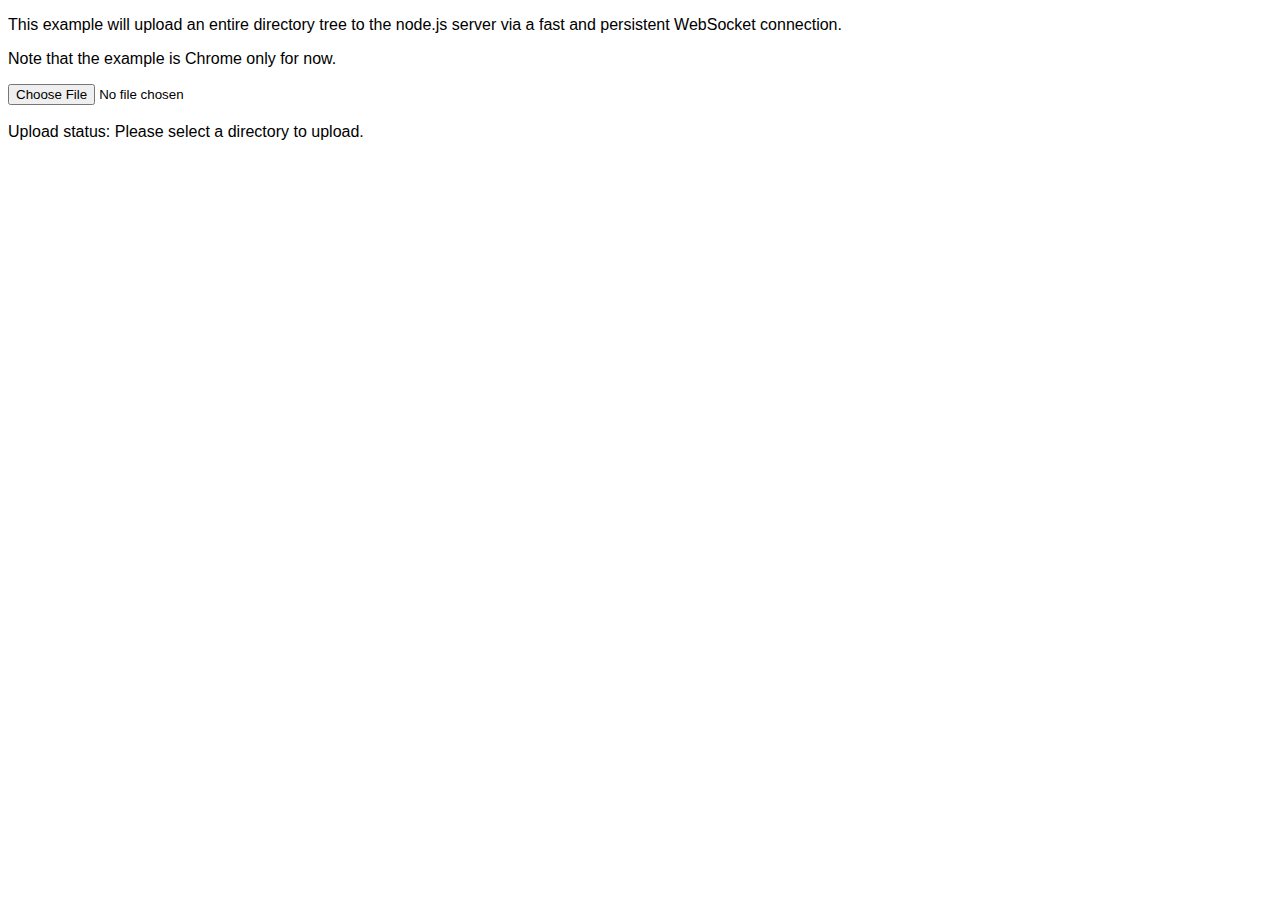
<file: node-server/node_modules/socket.io-client/node_modules/ws/examples/fileapi/public/index.html>
<!DOCTYPE html>
<html>
  <head>
    <style>
      body {
        font-family: Tahoma, Geneva, sans-serif;
      }
      div {
        display: inline;
      }
    </style>
    <script src='uploader.js'></script>
    <script src='app.js'></script>
  </head>
  <body>
    <p>This example will upload an entire directory tree to the node.js server via a fast and persistent WebSocket connection.</p>
    <p>Note that the example is Chrome only for now.</p>
    <input type="file" webkitdirectory /><br/><br/>
    Upload status:
    <div id='progress'>Please select a directory to upload.</div>
  </body>
</html>
</file>
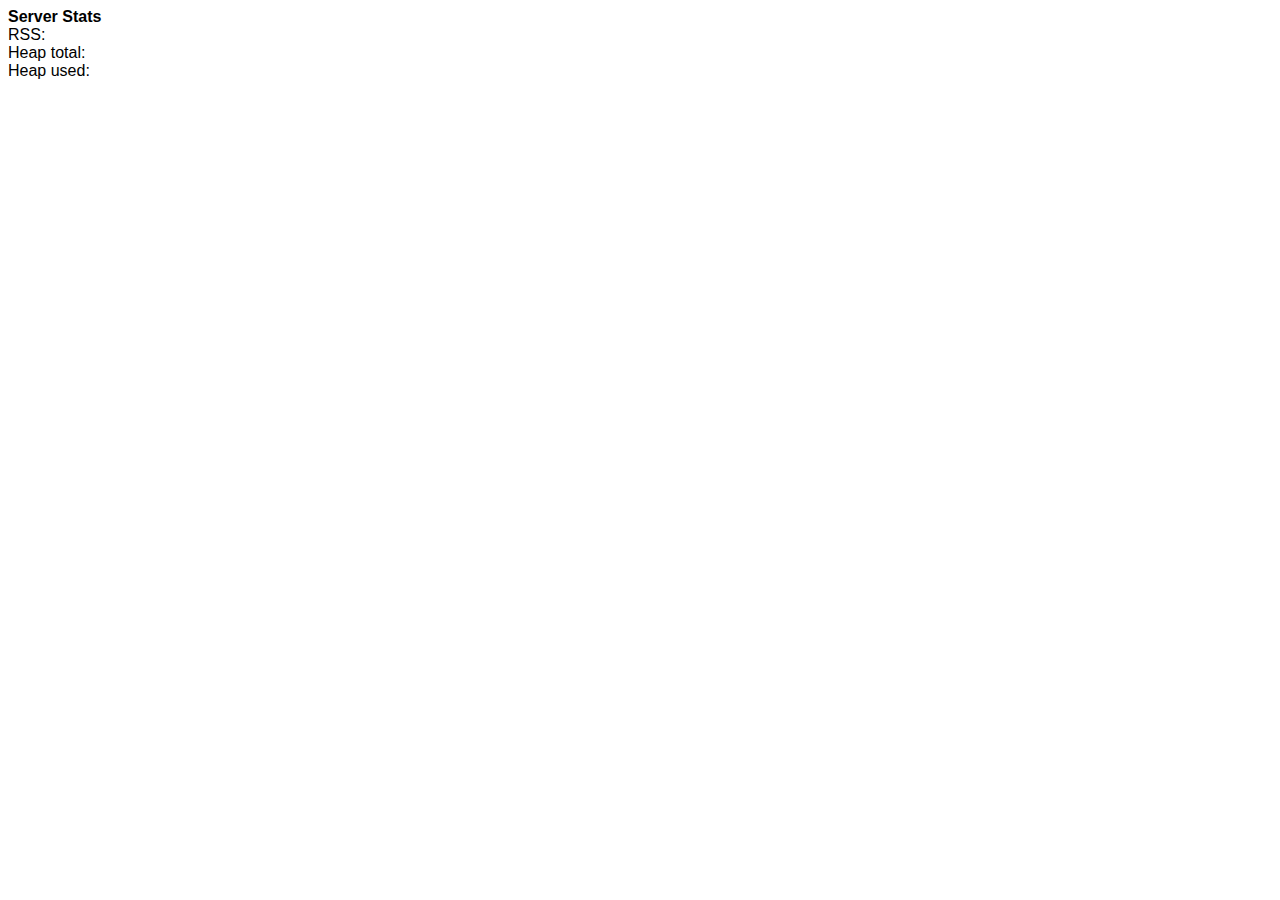
<file: node-server/node_modules/socket.io-client/node_modules/ws/examples/serverstats-express_3/public/index.html>
<!DOCTYPE html>
<html>
  <head>
    <style>
      body {
        font-family: Tahoma, Geneva, sans-serif;
      }

      div {
        display: inline;
      }
    </style>
    <script>
      function updateStats(memuse) {
        document.getElementById('rss').innerHTML = memuse.rss;
        document.getElementById('heapTotal').innerHTML = memuse.heapTotal;
        document.getElementById('heapUsed').innerHTML = memuse.heapUsed;
      }

      var host = window.document.location.host.replace(/:.*/, '');
      var ws = new WebSocket('ws://' + host + ':8080');
      ws.onmessage = function (event) {
        updateStats(JSON.parse(event.data));
      };
    </script>
  </head>
  <body>
    <strong>Server Stats</strong><br>
    RSS: <div id='rss'></div><br>
    Heap total: <div id='heapTotal'></div><br>
    Heap used: <div id='heapUsed'></div><br>
  </body>
</html>
</file>
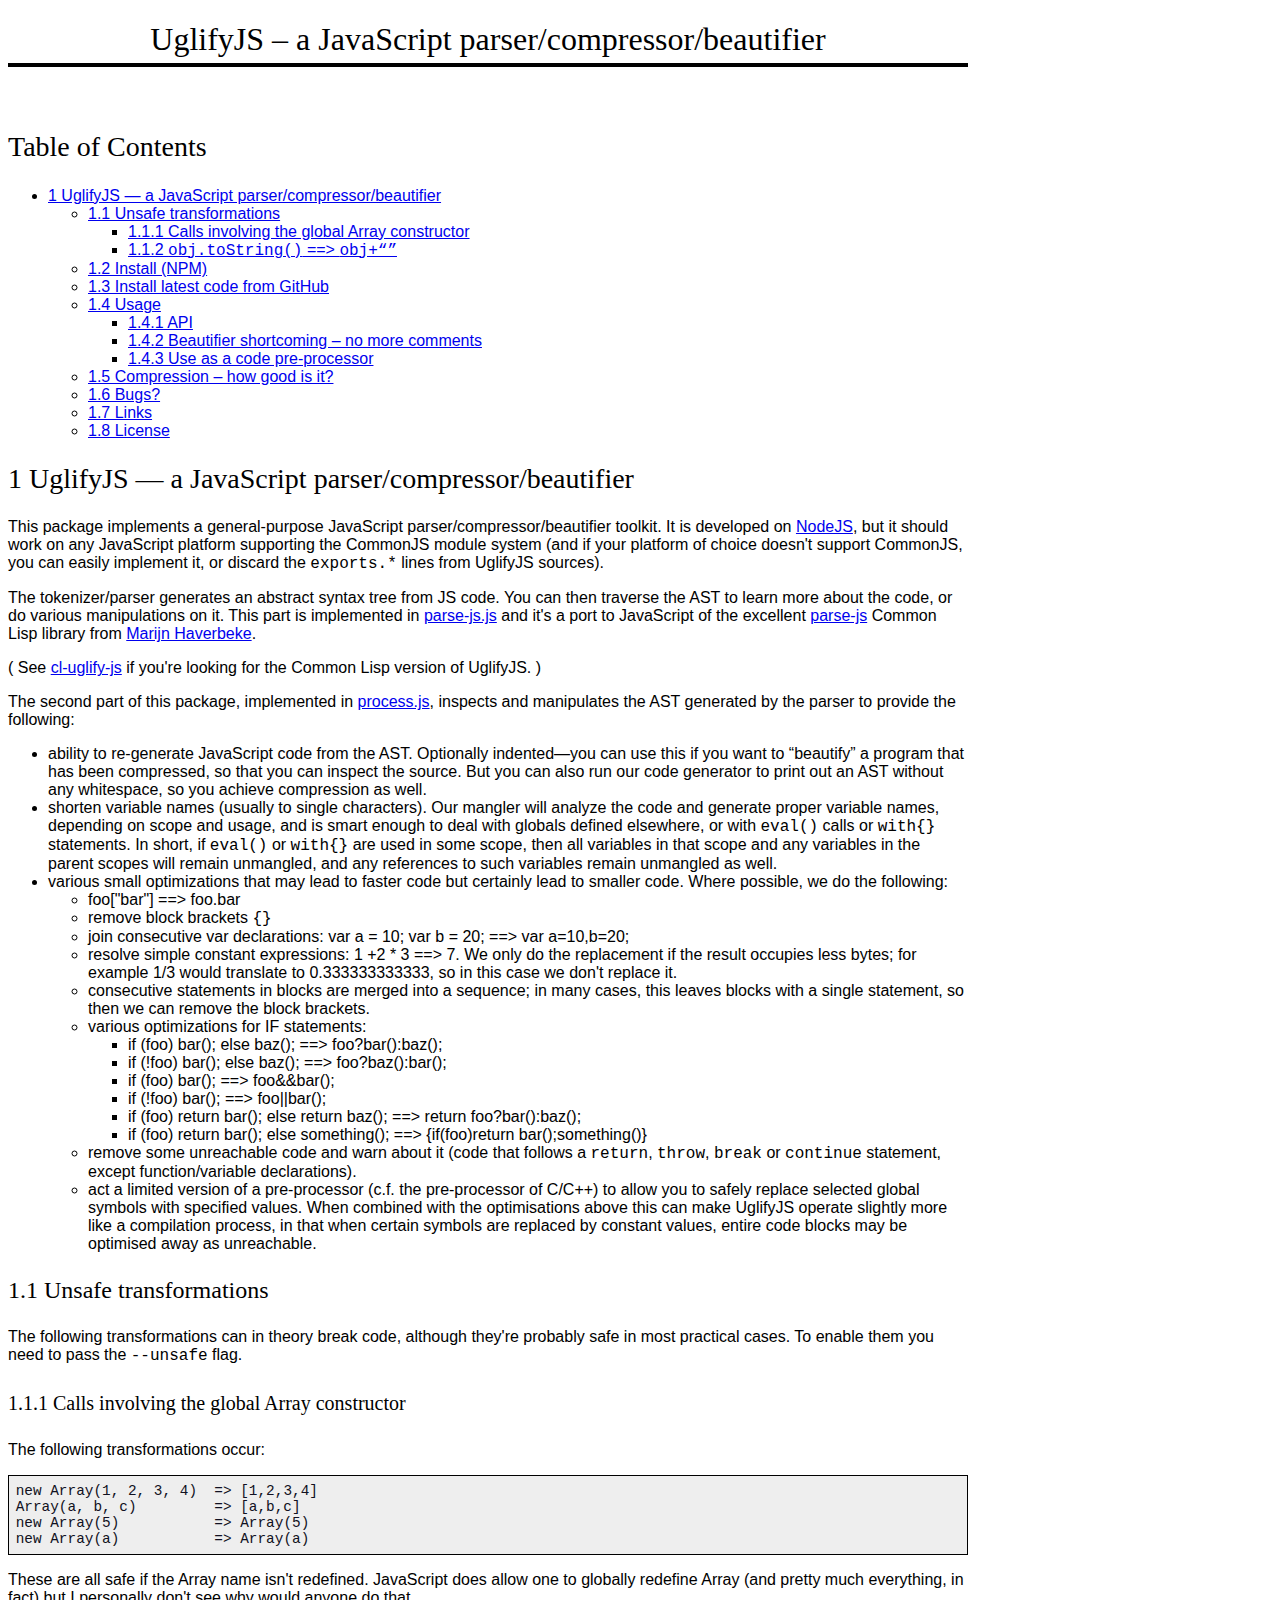
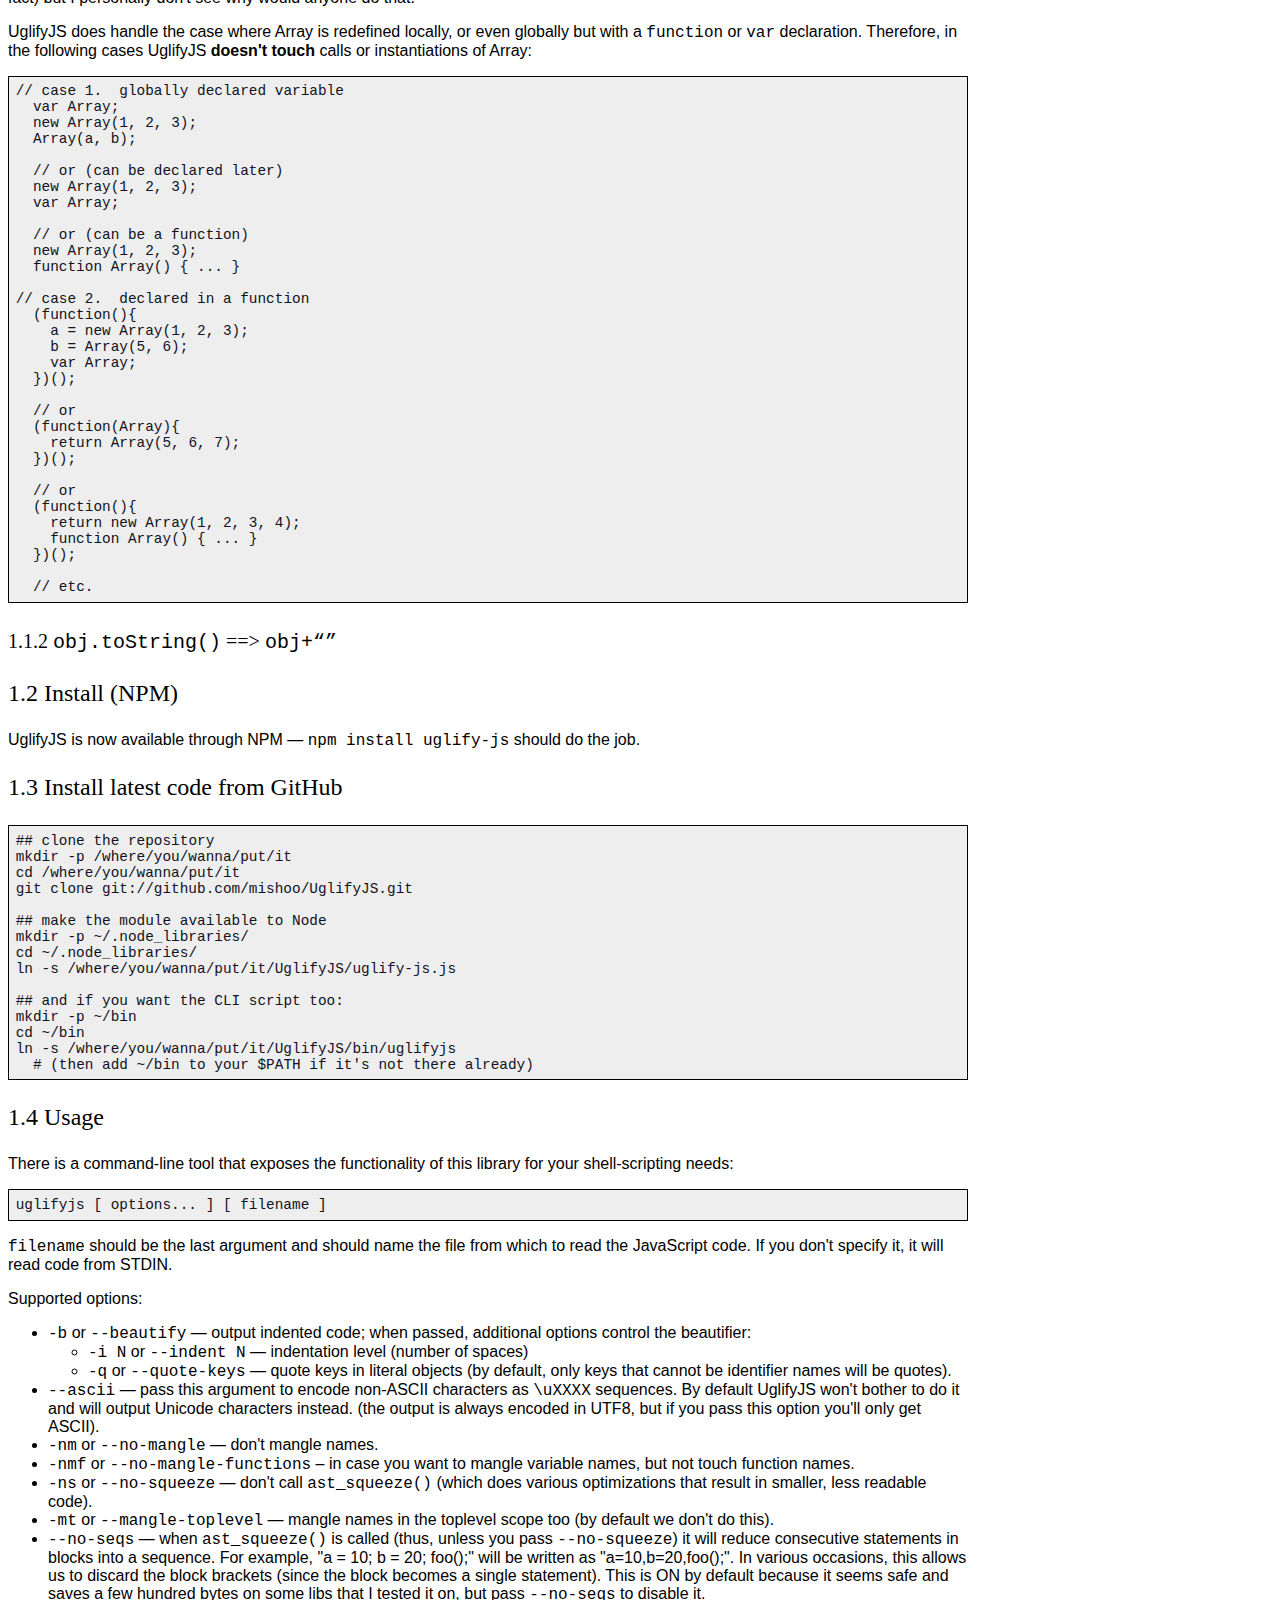
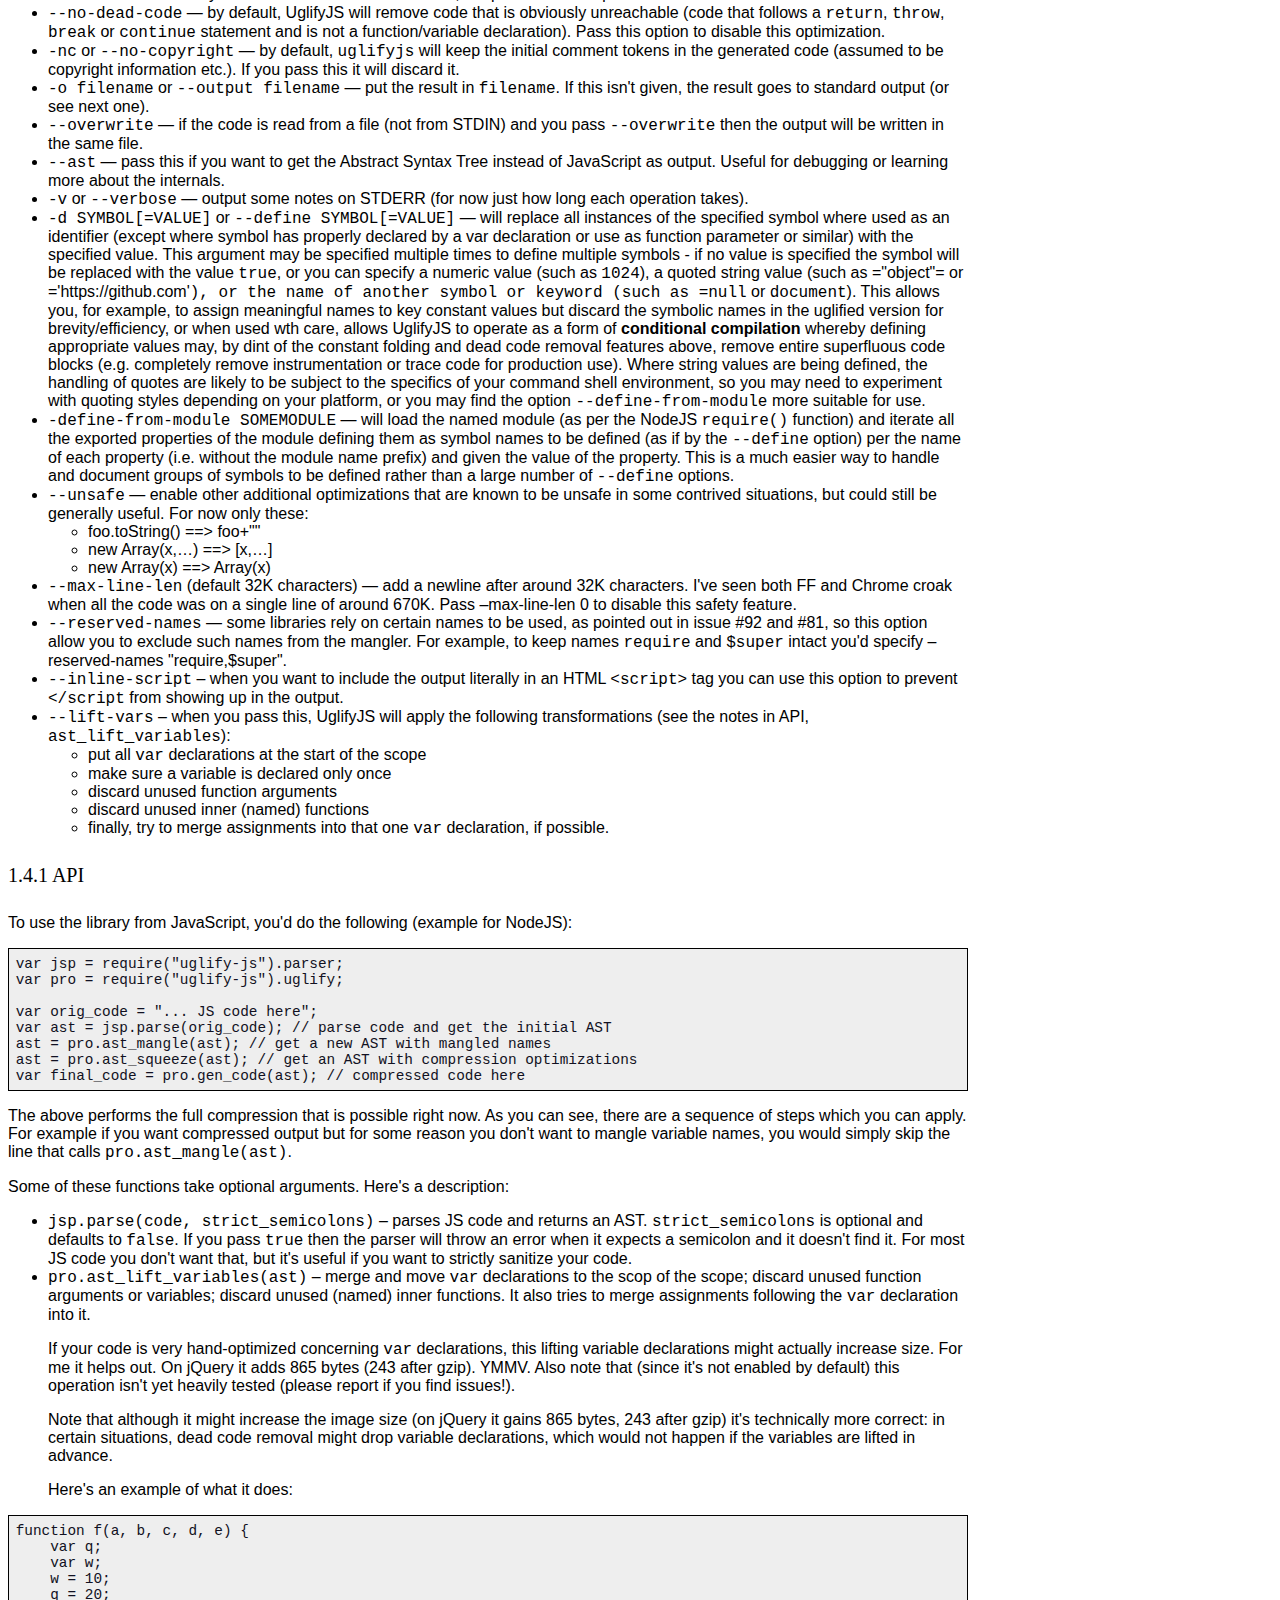
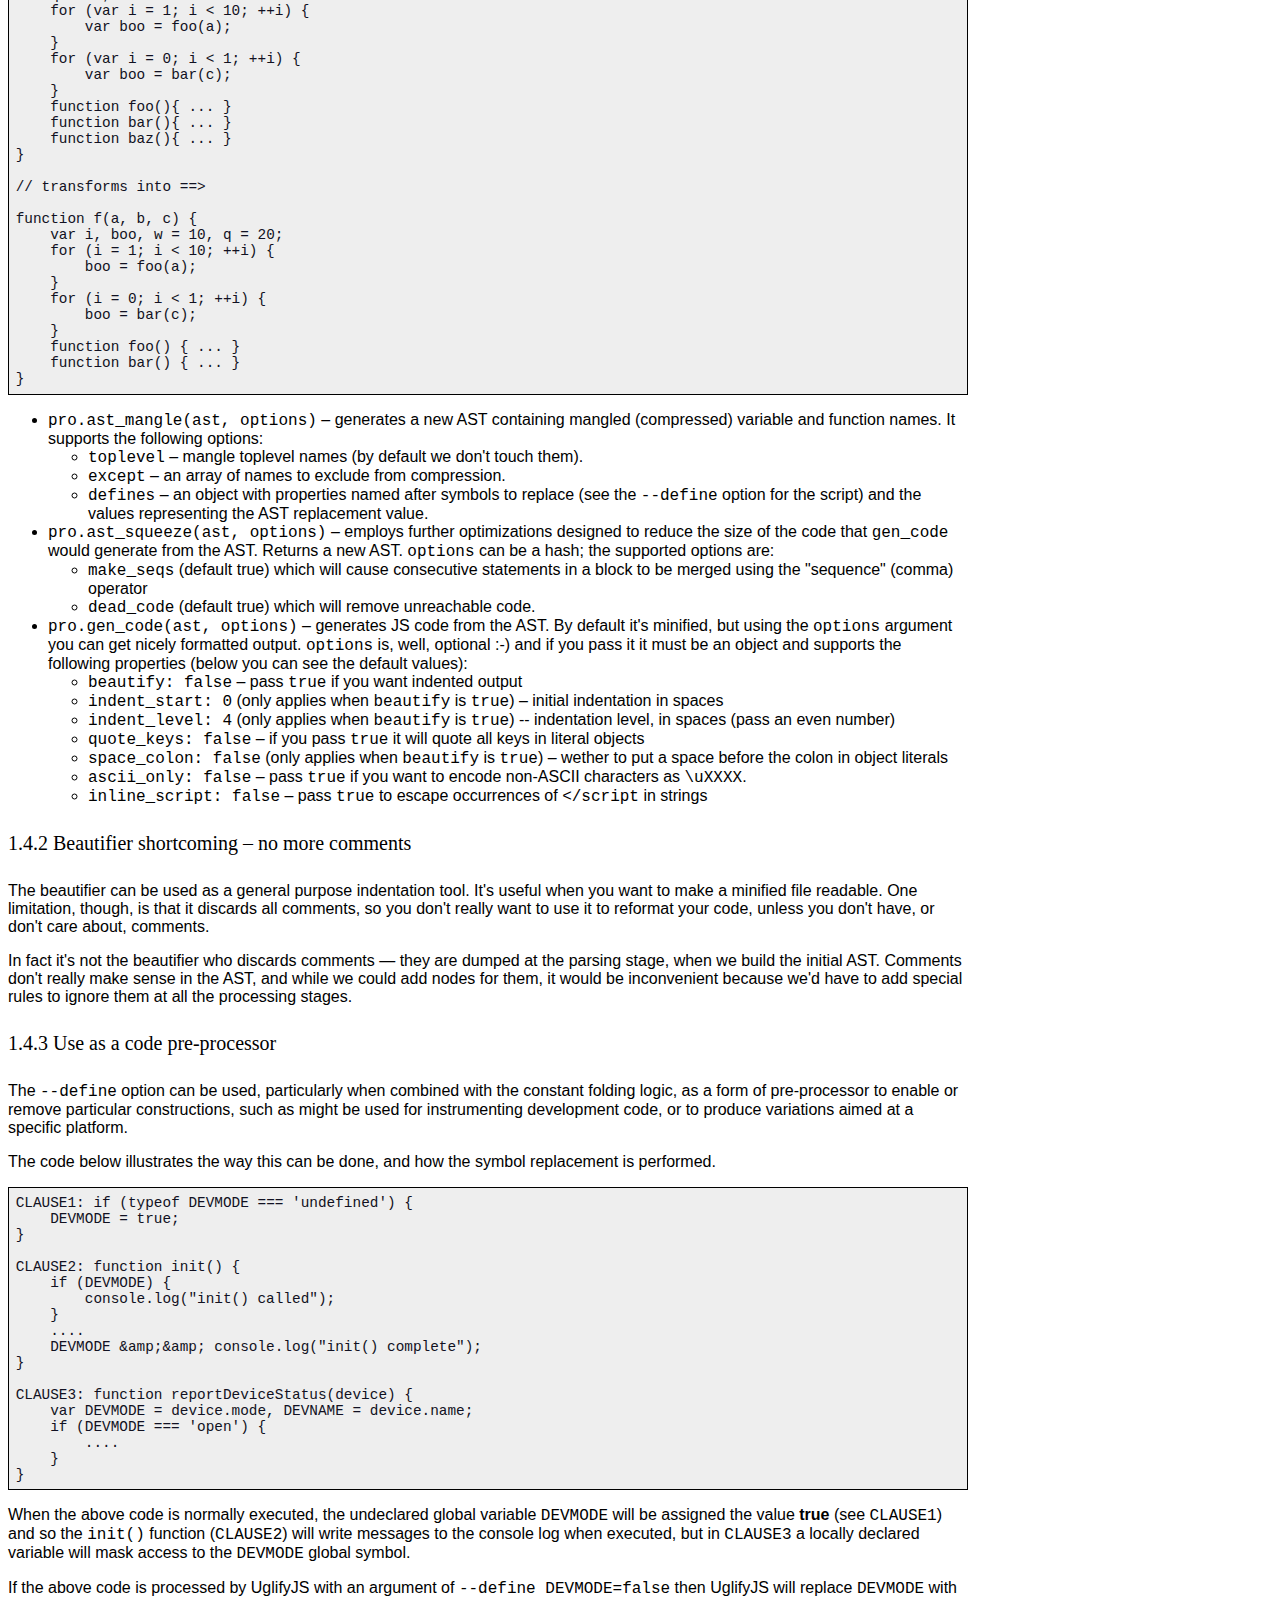
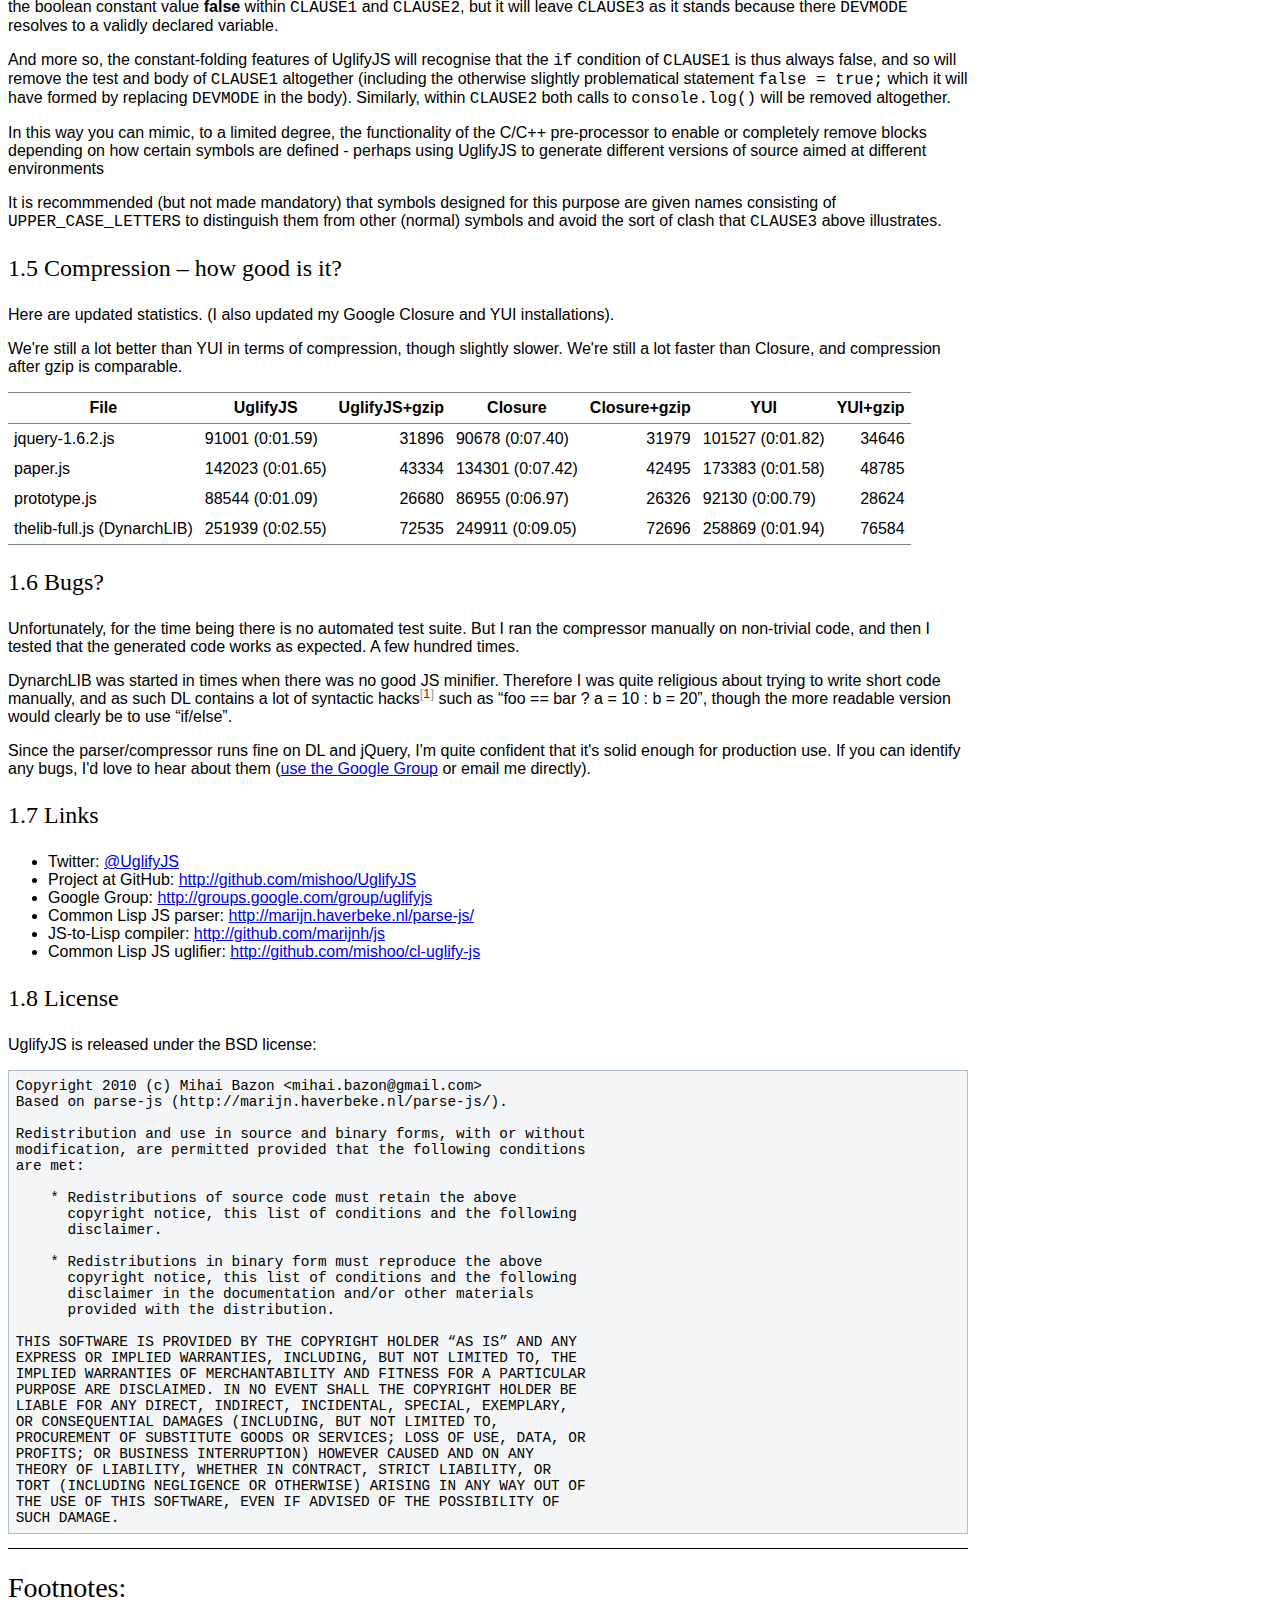
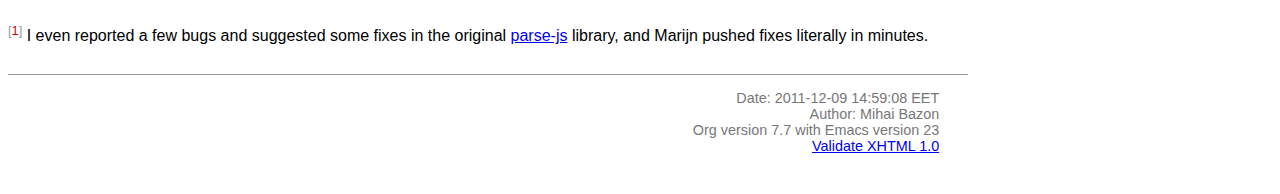
<file: node-server/node_modules/socket.io-client/node_modules/uglify-js/README.html>
<?xml version="1.0" encoding="utf-8"?>
<!DOCTYPE html PUBLIC "-//W3C//DTD XHTML 1.0 Strict//EN"
               "http://www.w3.org/TR/xhtml1/DTD/xhtml1-strict.dtd">
<html xmlns="http://www.w3.org/1999/xhtml"
lang="en" xml:lang="en">
<head>
<title>UglifyJS &ndash; a JavaScript parser/compressor/beautifier</title>
<meta http-equiv="Content-Type" content="text/html;charset=utf-8"/>
<meta name="generator" content="Org-mode"/>
<meta name="generated" content="2011-12-09 14:59:08 EET"/>
<meta name="author" content="Mihai Bazon"/>
<meta name="description" content="a JavaScript parser/compressor/beautifier in JavaScript"/>
<meta name="keywords" content="javascript, js, parser, compiler, compressor, mangle, minify, minifier"/>
<style type="text/css">
 <!--/*--><![CDATA[/*><!--*/
  html { font-family: Times, serif; font-size: 12pt; }
  .title  { text-align: center; }
  .todo   { color: red; }
  .done   { color: green; }
  .tag    { background-color: #add8e6; font-weight:normal }
  .target { }
  .timestamp { color: #bebebe; }
  .timestamp-kwd { color: #5f9ea0; }
  .right  {margin-left:auto; margin-right:0px;  text-align:right;}
  .left   {margin-left:0px;  margin-right:auto; text-align:left;}
  .center {margin-left:auto; margin-right:auto; text-align:center;}
  p.verse { margin-left: 3% }
  pre {
	border: 1pt solid #AEBDCC;
	background-color: #F3F5F7;
	padding: 5pt;
	font-family: courier, monospace;
        font-size: 90%;
        overflow:auto;
  }
  table { border-collapse: collapse; }
  td, th { vertical-align: top;  }
  th.right  { text-align:center;  }
  th.left   { text-align:center;   }
  th.center { text-align:center; }
  td.right  { text-align:right;  }
  td.left   { text-align:left;   }
  td.center { text-align:center; }
  dt { font-weight: bold; }
  div.figure { padding: 0.5em; }
  div.figure p { text-align: center; }
  div.inlinetask {
    padding:10px;
    border:2px solid gray;
    margin:10px;
    background: #ffffcc;
  }
  textarea { overflow-x: auto; }
  .linenr { font-size:smaller }
  .code-highlighted {background-color:#ffff00;}
  .org-info-js_info-navigation { border-style:none; }
  #org-info-js_console-label { font-size:10px; font-weight:bold;
                               white-space:nowrap; }
  .org-info-js_search-highlight {background-color:#ffff00; color:#000000;
                                 font-weight:bold; }
  /*]]>*/-->
</style>
<link rel="stylesheet" type="text/css" href="docstyle.css" />
<script type="text/javascript">
<!--/*--><![CDATA[/*><!--*/
 function CodeHighlightOn(elem, id)
 {
   var target = document.getElementById(id);
   if(null != target) {
     elem.cacheClassElem = elem.className;
     elem.cacheClassTarget = target.className;
     target.className = "code-highlighted";
     elem.className   = "code-highlighted";
   }
 }
 function CodeHighlightOff(elem, id)
 {
   var target = document.getElementById(id);
   if(elem.cacheClassElem)
     elem.className = elem.cacheClassElem;
   if(elem.cacheClassTarget)
     target.className = elem.cacheClassTarget;
 }
/*]]>*///-->
</script>

</head>
<body>

<div id="preamble">

</div>

<div id="content">
<h1 class="title">UglifyJS &ndash; a JavaScript parser/compressor/beautifier</h1>


<div id="table-of-contents">
<h2>Table of Contents</h2>
<div id="text-table-of-contents">
<ul>
<li><a href="#sec-1">1 UglifyJS &mdash; a JavaScript parser/compressor/beautifier </a>
<ul>
<li><a href="#sec-1-1">1.1 Unsafe transformations </a>
<ul>
<li><a href="#sec-1-1-1">1.1.1 Calls involving the global Array constructor </a></li>
<li><a href="#sec-1-1-2">1.1.2 <code>obj.toString()</code> ==&gt; <code>obj+“”</code> </a></li>
</ul>
</li>
<li><a href="#sec-1-2">1.2 Install (NPM) </a></li>
<li><a href="#sec-1-3">1.3 Install latest code from GitHub </a></li>
<li><a href="#sec-1-4">1.4 Usage </a>
<ul>
<li><a href="#sec-1-4-1">1.4.1 API </a></li>
<li><a href="#sec-1-4-2">1.4.2 Beautifier shortcoming &ndash; no more comments </a></li>
<li><a href="#sec-1-4-3">1.4.3 Use as a code pre-processor </a></li>
</ul>
</li>
<li><a href="#sec-1-5">1.5 Compression &ndash; how good is it? </a></li>
<li><a href="#sec-1-6">1.6 Bugs? </a></li>
<li><a href="#sec-1-7">1.7 Links </a></li>
<li><a href="#sec-1-8">1.8 License </a></li>
</ul>
</li>
</ul>
</div>
</div>

<div id="outline-container-1" class="outline-2">
<h2 id="sec-1"><span class="section-number-2">1</span> UglifyJS &mdash; a JavaScript parser/compressor/beautifier </h2>
<div class="outline-text-2" id="text-1">


<p>
This package implements a general-purpose JavaScript
parser/compressor/beautifier toolkit.  It is developed on <a href="http://nodejs.org/">NodeJS</a>, but it
should work on any JavaScript platform supporting the CommonJS module system
(and if your platform of choice doesn't support CommonJS, you can easily
implement it, or discard the <code>exports.*</code> lines from UglifyJS sources).
</p>
<p>
The tokenizer/parser generates an abstract syntax tree from JS code.  You
can then traverse the AST to learn more about the code, or do various
manipulations on it.  This part is implemented in <a href="../lib/parse-js.js">parse-js.js</a> and it's a
port to JavaScript of the excellent <a href="http://marijn.haverbeke.nl/parse-js/">parse-js</a> Common Lisp library from <a href="http://marijn.haverbeke.nl/">Marijn Haverbeke</a>.
</p>
<p>
( See <a href="http://github.com/mishoo/cl-uglify-js">cl-uglify-js</a> if you're looking for the Common Lisp version of
UglifyJS. )
</p>
<p>
The second part of this package, implemented in <a href="../lib/process.js">process.js</a>, inspects and
manipulates the AST generated by the parser to provide the following:
</p>
<ul>
<li>ability to re-generate JavaScript code from the AST.  Optionally
  indented&mdash;you can use this if you want to “beautify” a program that has
  been compressed, so that you can inspect the source.  But you can also run
  our code generator to print out an AST without any whitespace, so you
  achieve compression as well.

</li>
<li>shorten variable names (usually to single characters).  Our mangler will
  analyze the code and generate proper variable names, depending on scope
  and usage, and is smart enough to deal with globals defined elsewhere, or
  with <code>eval()</code> calls or <code>with{}</code> statements.  In short, if <code>eval()</code> or
  <code>with{}</code> are used in some scope, then all variables in that scope and any
  variables in the parent scopes will remain unmangled, and any references
  to such variables remain unmangled as well.

</li>
<li>various small optimizations that may lead to faster code but certainly
  lead to smaller code.  Where possible, we do the following:

<ul>
<li>foo["bar"]  ==&gt;  foo.bar

</li>
<li>remove block brackets <code>{}</code>

</li>
<li>join consecutive var declarations:
    var a = 10; var b = 20; ==&gt; var a=10,b=20;

</li>
<li>resolve simple constant expressions: 1 +2 * 3 ==&gt; 7.  We only do the
    replacement if the result occupies less bytes; for example 1/3 would
    translate to 0.333333333333, so in this case we don't replace it.

</li>
<li>consecutive statements in blocks are merged into a sequence; in many
    cases, this leaves blocks with a single statement, so then we can remove
    the block brackets.

</li>
<li>various optimizations for IF statements:

<ul>
<li>if (foo) bar(); else baz(); ==&gt; foo?bar():baz();
</li>
<li>if (!foo) bar(); else baz(); ==&gt; foo?baz():bar();
</li>
<li>if (foo) bar(); ==&gt; foo&amp;&amp;bar();
</li>
<li>if (!foo) bar(); ==&gt; foo||bar();
</li>
<li>if (foo) return bar(); else return baz(); ==&gt; return foo?bar():baz();
</li>
<li>if (foo) return bar(); else something(); ==&gt; {if(foo)return bar();something()}

</li>
</ul>

</li>
<li>remove some unreachable code and warn about it (code that follows a
    <code>return</code>, <code>throw</code>, <code>break</code> or <code>continue</code> statement, except
    function/variable declarations).

</li>
<li>act a limited version of a pre-processor (c.f. the pre-processor of
    C/C++) to allow you to safely replace selected global symbols with
    specified values.  When combined with the optimisations above this can
    make UglifyJS operate slightly more like a compilation process, in
    that when certain symbols are replaced by constant values, entire code
    blocks may be optimised away as unreachable.
</li>
</ul>

</li>
</ul>



</div>

<div id="outline-container-1-1" class="outline-3">
<h3 id="sec-1-1"><span class="section-number-3">1.1</span> <span class="target">Unsafe transformations</span>  </h3>
<div class="outline-text-3" id="text-1-1">


<p>
The following transformations can in theory break code, although they're
probably safe in most practical cases.  To enable them you need to pass the
<code>--unsafe</code> flag.
</p>

</div>

<div id="outline-container-1-1-1" class="outline-4">
<h4 id="sec-1-1-1"><span class="section-number-4">1.1.1</span> Calls involving the global Array constructor </h4>
<div class="outline-text-4" id="text-1-1-1">


<p>
The following transformations occur:
</p>



<pre class="src src-js"><span class="org-keyword">new</span> <span class="org-type">Array</span>(1, 2, 3, 4)  =&gt; [1,2,3,4]
Array(a, b, c)         =&gt; [a,b,c]
<span class="org-keyword">new</span> <span class="org-type">Array</span>(5)           =&gt; Array(5)
<span class="org-keyword">new</span> <span class="org-type">Array</span>(a)           =&gt; Array(a)
</pre>


<p>
These are all safe if the Array name isn't redefined.  JavaScript does allow
one to globally redefine Array (and pretty much everything, in fact) but I
personally don't see why would anyone do that.
</p>
<p>
UglifyJS does handle the case where Array is redefined locally, or even
globally but with a <code>function</code> or <code>var</code> declaration.  Therefore, in the
following cases UglifyJS <b>doesn't touch</b> calls or instantiations of Array:
</p>



<pre class="src src-js"><span class="org-comment-delimiter">// </span><span class="org-comment">case 1.  globally declared variable</span>
  <span class="org-keyword">var</span> <span class="org-variable-name">Array</span>;
  <span class="org-keyword">new</span> <span class="org-type">Array</span>(1, 2, 3);
  Array(a, b);

  <span class="org-comment-delimiter">// </span><span class="org-comment">or (can be declared later)</span>
  <span class="org-keyword">new</span> <span class="org-type">Array</span>(1, 2, 3);
  <span class="org-keyword">var</span> <span class="org-variable-name">Array</span>;

  <span class="org-comment-delimiter">// </span><span class="org-comment">or (can be a function)</span>
  <span class="org-keyword">new</span> <span class="org-type">Array</span>(1, 2, 3);
  <span class="org-keyword">function</span> <span class="org-function-name">Array</span>() { ... }

<span class="org-comment-delimiter">// </span><span class="org-comment">case 2.  declared in a function</span>
  (<span class="org-keyword">function</span>(){
    a = <span class="org-keyword">new</span> <span class="org-type">Array</span>(1, 2, 3);
    b = Array(5, 6);
    <span class="org-keyword">var</span> <span class="org-variable-name">Array</span>;
  })();

  <span class="org-comment-delimiter">// </span><span class="org-comment">or</span>
  (<span class="org-keyword">function</span>(<span class="org-variable-name">Array</span>){
    <span class="org-keyword">return</span> Array(5, 6, 7);
  })();

  <span class="org-comment-delimiter">// </span><span class="org-comment">or</span>
  (<span class="org-keyword">function</span>(){
    <span class="org-keyword">return</span> <span class="org-keyword">new</span> <span class="org-type">Array</span>(1, 2, 3, 4);
    <span class="org-keyword">function</span> <span class="org-function-name">Array</span>() { ... }
  })();

  <span class="org-comment-delimiter">// </span><span class="org-comment">etc.</span>
</pre>


</div>

</div>

<div id="outline-container-1-1-2" class="outline-4">
<h4 id="sec-1-1-2"><span class="section-number-4">1.1.2</span> <code>obj.toString()</code> ==&gt; <code>obj+“”</code> </h4>
<div class="outline-text-4" id="text-1-1-2">


</div>
</div>

</div>

<div id="outline-container-1-2" class="outline-3">
<h3 id="sec-1-2"><span class="section-number-3">1.2</span> Install (NPM) </h3>
<div class="outline-text-3" id="text-1-2">


<p>
UglifyJS is now available through NPM &mdash; <code>npm install uglify-js</code> should do
the job.
</p>
</div>

</div>

<div id="outline-container-1-3" class="outline-3">
<h3 id="sec-1-3"><span class="section-number-3">1.3</span> Install latest code from GitHub </h3>
<div class="outline-text-3" id="text-1-3">





<pre class="src src-sh"><span class="org-comment-delimiter">## </span><span class="org-comment">clone the repository</span>
mkdir -p /where/you/wanna/put/it
<span class="org-builtin">cd</span> /where/you/wanna/put/it
git clone git://github.com/mishoo/UglifyJS.git

<span class="org-comment-delimiter">## </span><span class="org-comment">make the module available to Node</span>
mkdir -p ~/.node_libraries/
<span class="org-builtin">cd</span> ~/.node_libraries/
ln -s /where/you/wanna/put/it/UglifyJS/uglify-js.js

<span class="org-comment-delimiter">## </span><span class="org-comment">and if you want the CLI script too:</span>
mkdir -p ~/bin
<span class="org-builtin">cd</span> ~/bin
ln -s /where/you/wanna/put/it/UglifyJS/bin/uglifyjs
  <span class="org-comment-delimiter"># </span><span class="org-comment">(then add ~/bin to your $PATH if it's not there already)</span>
</pre>


</div>

</div>

<div id="outline-container-1-4" class="outline-3">
<h3 id="sec-1-4"><span class="section-number-3">1.4</span> Usage </h3>
<div class="outline-text-3" id="text-1-4">


<p>
There is a command-line tool that exposes the functionality of this library
for your shell-scripting needs:
</p>



<pre class="src src-sh">uglifyjs [ options... ] [ filename ]
</pre>


<p>
<code>filename</code> should be the last argument and should name the file from which
to read the JavaScript code.  If you don't specify it, it will read code
from STDIN.
</p>
<p>
Supported options:
</p>
<ul>
<li><code>-b</code> or <code>--beautify</code> &mdash; output indented code; when passed, additional
  options control the beautifier:

<ul>
<li><code>-i N</code> or <code>--indent N</code> &mdash; indentation level (number of spaces)

</li>
<li><code>-q</code> or <code>--quote-keys</code> &mdash; quote keys in literal objects (by default,
    only keys that cannot be identifier names will be quotes).

</li>
</ul>

</li>
<li><code>--ascii</code> &mdash; pass this argument to encode non-ASCII characters as
  <code>\uXXXX</code> sequences.  By default UglifyJS won't bother to do it and will
  output Unicode characters instead.  (the output is always encoded in UTF8,
  but if you pass this option you'll only get ASCII).

</li>
<li><code>-nm</code> or <code>--no-mangle</code> &mdash; don't mangle names.

</li>
<li><code>-nmf</code> or <code>--no-mangle-functions</code> &ndash; in case you want to mangle variable
  names, but not touch function names.

</li>
<li><code>-ns</code> or <code>--no-squeeze</code> &mdash; don't call <code>ast_squeeze()</code> (which does various
  optimizations that result in smaller, less readable code).

</li>
<li><code>-mt</code> or <code>--mangle-toplevel</code> &mdash; mangle names in the toplevel scope too
  (by default we don't do this).

</li>
<li><code>--no-seqs</code> &mdash; when <code>ast_squeeze()</code> is called (thus, unless you pass
  <code>--no-squeeze</code>) it will reduce consecutive statements in blocks into a
  sequence.  For example, "a = 10; b = 20; foo();" will be written as
  "a=10,b=20,foo();".  In various occasions, this allows us to discard the
  block brackets (since the block becomes a single statement).  This is ON
  by default because it seems safe and saves a few hundred bytes on some
  libs that I tested it on, but pass <code>--no-seqs</code> to disable it.

</li>
<li><code>--no-dead-code</code> &mdash; by default, UglifyJS will remove code that is
  obviously unreachable (code that follows a <code>return</code>, <code>throw</code>, <code>break</code> or
  <code>continue</code> statement and is not a function/variable declaration).  Pass
  this option to disable this optimization.

</li>
<li><code>-nc</code> or <code>--no-copyright</code> &mdash; by default, <code>uglifyjs</code> will keep the initial
  comment tokens in the generated code (assumed to be copyright information
  etc.).  If you pass this it will discard it.

</li>
<li><code>-o filename</code> or <code>--output filename</code> &mdash; put the result in <code>filename</code>.  If
  this isn't given, the result goes to standard output (or see next one).

</li>
<li><code>--overwrite</code> &mdash; if the code is read from a file (not from STDIN) and you
  pass <code>--overwrite</code> then the output will be written in the same file.

</li>
<li><code>--ast</code> &mdash; pass this if you want to get the Abstract Syntax Tree instead
  of JavaScript as output.  Useful for debugging or learning more about the
  internals.

</li>
<li><code>-v</code> or <code>--verbose</code> &mdash; output some notes on STDERR (for now just how long
  each operation takes).

</li>
<li><code>-d SYMBOL[=VALUE]</code> or <code>--define SYMBOL[=VALUE]</code> &mdash; will replace
  all instances of the specified symbol where used as an identifier
  (except where symbol has properly declared by a var declaration or
  use as function parameter or similar) with the specified value. This
  argument may be specified multiple times to define multiple
  symbols - if no value is specified the symbol will be replaced with
  the value <code>true</code>, or you can specify a numeric value (such as
  <code>1024</code>), a quoted string value (such as ="object"= or
  ='https://github.com'<code>), or the name of another symbol or keyword   (such as =null</code> or <code>document</code>).
  This allows you, for example, to assign meaningful names to key
  constant values but discard the symbolic names in the uglified
  version for brevity/efficiency, or when used wth care, allows
  UglifyJS to operate as a form of <b>conditional compilation</b>
  whereby defining appropriate values may, by dint of the constant
  folding and dead code removal features above, remove entire
  superfluous code blocks (e.g. completely remove instrumentation or
  trace code for production use).
  Where string values are being defined, the handling of quotes are
  likely to be subject to the specifics of your command shell
  environment, so you may need to experiment with quoting styles
  depending on your platform, or you may find the option
  <code>--define-from-module</code> more suitable for use.

</li>
<li><code>-define-from-module SOMEMODULE</code> &mdash; will load the named module (as
  per the NodeJS <code>require()</code> function) and iterate all the exported
  properties of the module defining them as symbol names to be defined
  (as if by the <code>--define</code> option) per the name of each property
  (i.e. without the module name prefix) and given the value of the
  property. This is a much easier way to handle and document groups of
  symbols to be defined rather than a large number of <code>--define</code>
  options.

</li>
<li><code>--unsafe</code> &mdash; enable other additional optimizations that are known to be
  unsafe in some contrived situations, but could still be generally useful.
  For now only these:

<ul>
<li>foo.toString()  ==&gt;  foo+""
</li>
<li>new Array(x,&hellip;)  ==&gt; [x,&hellip;]
</li>
<li>new Array(x) ==&gt; Array(x)

</li>
</ul>

</li>
<li><code>--max-line-len</code> (default 32K characters) &mdash; add a newline after around
  32K characters.  I've seen both FF and Chrome croak when all the code was
  on a single line of around 670K.  Pass &ndash;max-line-len 0 to disable this
  safety feature.

</li>
<li><code>--reserved-names</code> &mdash; some libraries rely on certain names to be used, as
  pointed out in issue #92 and #81, so this option allow you to exclude such
  names from the mangler.  For example, to keep names <code>require</code> and <code>$super</code>
  intact you'd specify &ndash;reserved-names "require,$super".

</li>
<li><code>--inline-script</code> &ndash; when you want to include the output literally in an
  HTML <code>&lt;script&gt;</code> tag you can use this option to prevent <code>&lt;/script</code> from
  showing up in the output.

</li>
<li><code>--lift-vars</code> &ndash; when you pass this, UglifyJS will apply the following
  transformations (see the notes in API, <code>ast_lift_variables</code>):

<ul>
<li>put all <code>var</code> declarations at the start of the scope
</li>
<li>make sure a variable is declared only once
</li>
<li>discard unused function arguments
</li>
<li>discard unused inner (named) functions
</li>
<li>finally, try to merge assignments into that one <code>var</code> declaration, if
    possible.
</li>
</ul>

</li>
</ul>



</div>

<div id="outline-container-1-4-1" class="outline-4">
<h4 id="sec-1-4-1"><span class="section-number-4">1.4.1</span> API </h4>
<div class="outline-text-4" id="text-1-4-1">


<p>
To use the library from JavaScript, you'd do the following (example for
NodeJS):
</p>



<pre class="src src-js"><span class="org-keyword">var</span> <span class="org-variable-name">jsp</span> = require(<span class="org-string">"uglify-js"</span>).parser;
<span class="org-keyword">var</span> <span class="org-variable-name">pro</span> = require(<span class="org-string">"uglify-js"</span>).uglify;

<span class="org-keyword">var</span> <span class="org-variable-name">orig_code</span> = <span class="org-string">"... JS code here"</span>;
<span class="org-keyword">var</span> <span class="org-variable-name">ast</span> = jsp.parse(orig_code); <span class="org-comment-delimiter">// </span><span class="org-comment">parse code and get the initial AST</span>
ast = pro.ast_mangle(ast); <span class="org-comment-delimiter">// </span><span class="org-comment">get a new AST with mangled names</span>
ast = pro.ast_squeeze(ast); <span class="org-comment-delimiter">// </span><span class="org-comment">get an AST with compression optimizations</span>
<span class="org-keyword">var</span> <span class="org-variable-name">final_code</span> = pro.gen_code(ast); <span class="org-comment-delimiter">// </span><span class="org-comment">compressed code here</span>
</pre>


<p>
The above performs the full compression that is possible right now.  As you
can see, there are a sequence of steps which you can apply.  For example if
you want compressed output but for some reason you don't want to mangle
variable names, you would simply skip the line that calls
<code>pro.ast_mangle(ast)</code>.
</p>
<p>
Some of these functions take optional arguments.  Here's a description:
</p>
<ul>
<li><code>jsp.parse(code, strict_semicolons)</code> &ndash; parses JS code and returns an AST.
  <code>strict_semicolons</code> is optional and defaults to <code>false</code>.  If you pass
  <code>true</code> then the parser will throw an error when it expects a semicolon and
  it doesn't find it.  For most JS code you don't want that, but it's useful
  if you want to strictly sanitize your code.

</li>
<li><code>pro.ast_lift_variables(ast)</code> &ndash; merge and move <code>var</code> declarations to the
  scop of the scope; discard unused function arguments or variables; discard
  unused (named) inner functions.  It also tries to merge assignments
  following the <code>var</code> declaration into it.

<p>
  If your code is very hand-optimized concerning <code>var</code> declarations, this
  lifting variable declarations might actually increase size.  For me it
  helps out.  On jQuery it adds 865 bytes (243 after gzip).  YMMV.  Also
  note that (since it's not enabled by default) this operation isn't yet
  heavily tested (please report if you find issues!).
</p>
<p>
  Note that although it might increase the image size (on jQuery it gains
  865 bytes, 243 after gzip) it's technically more correct: in certain
  situations, dead code removal might drop variable declarations, which
  would not happen if the variables are lifted in advance.
</p>
<p>
  Here's an example of what it does:
</p></li>
</ul>





<pre class="src src-js"><span class="org-keyword">function</span> <span class="org-function-name">f</span>(<span class="org-variable-name">a</span>, <span class="org-variable-name">b</span>, <span class="org-variable-name">c</span>, <span class="org-variable-name">d</span>, <span class="org-variable-name">e</span>) {
    <span class="org-keyword">var</span> <span class="org-variable-name">q</span>;
    <span class="org-keyword">var</span> <span class="org-variable-name">w</span>;
    w = 10;
    q = 20;
    <span class="org-keyword">for</span> (<span class="org-keyword">var</span> <span class="org-variable-name">i</span> = 1; i &lt; 10; ++i) {
        <span class="org-keyword">var</span> <span class="org-variable-name">boo</span> = foo(a);
    }
    <span class="org-keyword">for</span> (<span class="org-keyword">var</span> <span class="org-variable-name">i</span> = 0; i &lt; 1; ++i) {
        <span class="org-keyword">var</span> <span class="org-variable-name">boo</span> = bar(c);
    }
    <span class="org-keyword">function</span> <span class="org-function-name">foo</span>(){ ... }
    <span class="org-keyword">function</span> <span class="org-function-name">bar</span>(){ ... }
    <span class="org-keyword">function</span> <span class="org-function-name">baz</span>(){ ... }
}

<span class="org-comment-delimiter">// </span><span class="org-comment">transforms into ==&gt;</span>

<span class="org-keyword">function</span> <span class="org-function-name">f</span>(<span class="org-variable-name">a</span>, <span class="org-variable-name">b</span>, <span class="org-variable-name">c</span>) {
    <span class="org-keyword">var</span> <span class="org-variable-name">i</span>, <span class="org-variable-name">boo</span>, <span class="org-variable-name">w</span> = 10, <span class="org-variable-name">q</span> = 20;
    <span class="org-keyword">for</span> (i = 1; i &lt; 10; ++i) {
        boo = foo(a);
    }
    <span class="org-keyword">for</span> (i = 0; i &lt; 1; ++i) {
        boo = bar(c);
    }
    <span class="org-keyword">function</span> <span class="org-function-name">foo</span>() { ... }
    <span class="org-keyword">function</span> <span class="org-function-name">bar</span>() { ... }
}
</pre>


<ul>
<li><code>pro.ast_mangle(ast, options)</code> &ndash; generates a new AST containing mangled
  (compressed) variable and function names.  It supports the following
  options:

<ul>
<li><code>toplevel</code> &ndash; mangle toplevel names (by default we don't touch them).
</li>
<li><code>except</code> &ndash; an array of names to exclude from compression.
</li>
<li><code>defines</code> &ndash; an object with properties named after symbols to
    replace (see the <code>--define</code> option for the script) and the values
    representing the AST replacement value.

</li>
</ul>

</li>
<li><code>pro.ast_squeeze(ast, options)</code> &ndash; employs further optimizations designed
  to reduce the size of the code that <code>gen_code</code> would generate from the
  AST.  Returns a new AST.  <code>options</code> can be a hash; the supported options
  are:

<ul>
<li><code>make_seqs</code> (default true) which will cause consecutive statements in a
    block to be merged using the "sequence" (comma) operator

</li>
<li><code>dead_code</code> (default true) which will remove unreachable code.

</li>
</ul>

</li>
<li><code>pro.gen_code(ast, options)</code> &ndash; generates JS code from the AST.  By
  default it's minified, but using the <code>options</code> argument you can get nicely
  formatted output.  <code>options</code> is, well, optional :-) and if you pass it it
  must be an object and supports the following properties (below you can see
  the default values):

<ul>
<li><code>beautify: false</code> &ndash; pass <code>true</code> if you want indented output
</li>
<li><code>indent_start: 0</code> (only applies when <code>beautify</code> is <code>true</code>) &ndash; initial
    indentation in spaces
</li>
<li><code>indent_level: 4</code> (only applies when <code>beautify</code> is <code>true</code>) --
    indentation level, in spaces (pass an even number)
</li>
<li><code>quote_keys: false</code> &ndash; if you pass <code>true</code> it will quote all keys in
    literal objects
</li>
<li><code>space_colon: false</code> (only applies when <code>beautify</code> is <code>true</code>) &ndash; wether
    to put a space before the colon in object literals
</li>
<li><code>ascii_only: false</code> &ndash; pass <code>true</code> if you want to encode non-ASCII
    characters as <code>\uXXXX</code>.
</li>
<li><code>inline_script: false</code> &ndash; pass <code>true</code> to escape occurrences of
    <code>&lt;/script</code> in strings
</li>
</ul>

</li>
</ul>


</div>

</div>

<div id="outline-container-1-4-2" class="outline-4">
<h4 id="sec-1-4-2"><span class="section-number-4">1.4.2</span> Beautifier shortcoming &ndash; no more comments </h4>
<div class="outline-text-4" id="text-1-4-2">


<p>
The beautifier can be used as a general purpose indentation tool.  It's
useful when you want to make a minified file readable.  One limitation,
though, is that it discards all comments, so you don't really want to use it
to reformat your code, unless you don't have, or don't care about, comments.
</p>
<p>
In fact it's not the beautifier who discards comments &mdash; they are dumped at
the parsing stage, when we build the initial AST.  Comments don't really
make sense in the AST, and while we could add nodes for them, it would be
inconvenient because we'd have to add special rules to ignore them at all
the processing stages.
</p>
</div>

</div>

<div id="outline-container-1-4-3" class="outline-4">
<h4 id="sec-1-4-3"><span class="section-number-4">1.4.3</span> Use as a code pre-processor </h4>
<div class="outline-text-4" id="text-1-4-3">


<p>
The <code>--define</code> option can be used, particularly when combined with the
constant folding logic, as a form of pre-processor to enable or remove
particular constructions, such as might be used for instrumenting
development code, or to produce variations aimed at a specific
platform.
</p>
<p>
The code below illustrates the way this can be done, and how the
symbol replacement is performed.
</p>



<pre class="src src-js">CLAUSE1: <span class="org-keyword">if</span> (<span class="org-keyword">typeof</span> DEVMODE === <span class="org-string">'undefined'</span>) {
    DEVMODE = <span class="org-constant">true</span>;
}

<span class="org-function-name">CLAUSE2</span>: <span class="org-keyword">function</span> init() {
    <span class="org-keyword">if</span> (DEVMODE) {
        console.log(<span class="org-string">"init() called"</span>);
    }
    ....
    DEVMODE &amp;amp;&amp;amp; console.log(<span class="org-string">"init() complete"</span>);
}

<span class="org-function-name">CLAUSE3</span>: <span class="org-keyword">function</span> reportDeviceStatus(<span class="org-variable-name">device</span>) {
    <span class="org-keyword">var</span> <span class="org-variable-name">DEVMODE</span> = device.mode, <span class="org-variable-name">DEVNAME</span> = device.name;
    <span class="org-keyword">if</span> (DEVMODE === <span class="org-string">'open'</span>) {
        ....
    }
}
</pre>


<p>
When the above code is normally executed, the undeclared global
variable <code>DEVMODE</code> will be assigned the value <b>true</b> (see <code>CLAUSE1</code>)
and so the <code>init()</code> function (<code>CLAUSE2</code>) will write messages to the
console log when executed, but in <code>CLAUSE3</code> a locally declared
variable will mask access to the <code>DEVMODE</code> global symbol.
</p>
<p>
If the above code is processed by UglifyJS with an argument of
<code>--define DEVMODE=false</code> then UglifyJS will replace <code>DEVMODE</code> with the
boolean constant value <b>false</b> within <code>CLAUSE1</code> and <code>CLAUSE2</code>, but it
will leave <code>CLAUSE3</code> as it stands because there <code>DEVMODE</code> resolves to
a validly declared variable.
</p>
<p>
And more so, the constant-folding features of UglifyJS will recognise
that the <code>if</code> condition of <code>CLAUSE1</code> is thus always false, and so will
remove the test and body of <code>CLAUSE1</code> altogether (including the
otherwise slightly problematical statement <code>false = true;</code> which it
will have formed by replacing <code>DEVMODE</code> in the body).  Similarly,
within <code>CLAUSE2</code> both calls to <code>console.log()</code> will be removed
altogether.
</p>
<p>
In this way you can mimic, to a limited degree, the functionality of
the C/C++ pre-processor to enable or completely remove blocks
depending on how certain symbols are defined - perhaps using UglifyJS
to generate different versions of source aimed at different
environments
</p>
<p>
It is recommmended (but not made mandatory) that symbols designed for
this purpose are given names consisting of <code>UPPER_CASE_LETTERS</code> to
distinguish them from other (normal) symbols and avoid the sort of
clash that <code>CLAUSE3</code> above illustrates.
</p>
</div>
</div>

</div>

<div id="outline-container-1-5" class="outline-3">
<h3 id="sec-1-5"><span class="section-number-3">1.5</span> Compression &ndash; how good is it? </h3>
<div class="outline-text-3" id="text-1-5">


<p>
Here are updated statistics.  (I also updated my Google Closure and YUI
installations).
</p>
<p>
We're still a lot better than YUI in terms of compression, though slightly
slower.  We're still a lot faster than Closure, and compression after gzip
is comparable.
</p>
<table border="2" cellspacing="0" cellpadding="6" rules="groups" frame="hsides">
<caption></caption>
<colgroup><col class="left" /><col class="left" /><col class="right" /><col class="left" /><col class="right" /><col class="left" /><col class="right" />
</colgroup>
<thead>
<tr><th scope="col" class="left">File</th><th scope="col" class="left">UglifyJS</th><th scope="col" class="right">UglifyJS+gzip</th><th scope="col" class="left">Closure</th><th scope="col" class="right">Closure+gzip</th><th scope="col" class="left">YUI</th><th scope="col" class="right">YUI+gzip</th></tr>
</thead>
<tbody>
<tr><td class="left">jquery-1.6.2.js</td><td class="left">91001 (0:01.59)</td><td class="right">31896</td><td class="left">90678 (0:07.40)</td><td class="right">31979</td><td class="left">101527 (0:01.82)</td><td class="right">34646</td></tr>
<tr><td class="left">paper.js</td><td class="left">142023 (0:01.65)</td><td class="right">43334</td><td class="left">134301 (0:07.42)</td><td class="right">42495</td><td class="left">173383 (0:01.58)</td><td class="right">48785</td></tr>
<tr><td class="left">prototype.js</td><td class="left">88544 (0:01.09)</td><td class="right">26680</td><td class="left">86955 (0:06.97)</td><td class="right">26326</td><td class="left">92130 (0:00.79)</td><td class="right">28624</td></tr>
<tr><td class="left">thelib-full.js (DynarchLIB)</td><td class="left">251939 (0:02.55)</td><td class="right">72535</td><td class="left">249911 (0:09.05)</td><td class="right">72696</td><td class="left">258869 (0:01.94)</td><td class="right">76584</td></tr>
</tbody>
</table>


</div>

</div>

<div id="outline-container-1-6" class="outline-3">
<h3 id="sec-1-6"><span class="section-number-3">1.6</span> Bugs? </h3>
<div class="outline-text-3" id="text-1-6">


<p>
Unfortunately, for the time being there is no automated test suite.  But I
ran the compressor manually on non-trivial code, and then I tested that the
generated code works as expected.  A few hundred times.
</p>
<p>
DynarchLIB was started in times when there was no good JS minifier.
Therefore I was quite religious about trying to write short code manually,
and as such DL contains a lot of syntactic hacks<sup><a class="footref" name="fnr.1" href="#fn.1">1</a></sup> such as “foo == bar ?  a
= 10 : b = 20”, though the more readable version would clearly be to use
“if/else”.
</p>
<p>
Since the parser/compressor runs fine on DL and jQuery, I'm quite confident
that it's solid enough for production use.  If you can identify any bugs,
I'd love to hear about them (<a href="http://groups.google.com/group/uglifyjs">use the Google Group</a> or email me directly).
</p>
</div>

</div>

<div id="outline-container-1-7" class="outline-3">
<h3 id="sec-1-7"><span class="section-number-3">1.7</span> Links </h3>
<div class="outline-text-3" id="text-1-7">


<ul>
<li>Twitter: <a href="http://twitter.com/UglifyJS">@UglifyJS</a>
</li>
<li>Project at GitHub: <a href="http://github.com/mishoo/UglifyJS">http://github.com/mishoo/UglifyJS</a>
</li>
<li>Google Group: <a href="http://groups.google.com/group/uglifyjs">http://groups.google.com/group/uglifyjs</a>
</li>
<li>Common Lisp JS parser: <a href="http://marijn.haverbeke.nl/parse-js/">http://marijn.haverbeke.nl/parse-js/</a>
</li>
<li>JS-to-Lisp compiler: <a href="http://github.com/marijnh/js">http://github.com/marijnh/js</a>
</li>
<li>Common Lisp JS uglifier: <a href="http://github.com/mishoo/cl-uglify-js">http://github.com/mishoo/cl-uglify-js</a>
</li>
</ul>


</div>

</div>

<div id="outline-container-1-8" class="outline-3">
<h3 id="sec-1-8"><span class="section-number-3">1.8</span> License </h3>
<div class="outline-text-3" id="text-1-8">


<p>
UglifyJS is released under the BSD license:
</p>



<pre class="example">Copyright 2010 (c) Mihai Bazon &lt;mihai.bazon@gmail.com&gt;
Based on parse-js (http://marijn.haverbeke.nl/parse-js/).

Redistribution and use in source and binary forms, with or without
modification, are permitted provided that the following conditions
are met:

    * Redistributions of source code must retain the above
      copyright notice, this list of conditions and the following
      disclaimer.

    * Redistributions in binary form must reproduce the above
      copyright notice, this list of conditions and the following
      disclaimer in the documentation and/or other materials
      provided with the distribution.

THIS SOFTWARE IS PROVIDED BY THE COPYRIGHT HOLDER “AS IS” AND ANY
EXPRESS OR IMPLIED WARRANTIES, INCLUDING, BUT NOT LIMITED TO, THE
IMPLIED WARRANTIES OF MERCHANTABILITY AND FITNESS FOR A PARTICULAR
PURPOSE ARE DISCLAIMED. IN NO EVENT SHALL THE COPYRIGHT HOLDER BE
LIABLE FOR ANY DIRECT, INDIRECT, INCIDENTAL, SPECIAL, EXEMPLARY,
OR CONSEQUENTIAL DAMAGES (INCLUDING, BUT NOT LIMITED TO,
PROCUREMENT OF SUBSTITUTE GOODS OR SERVICES; LOSS OF USE, DATA, OR
PROFITS; OR BUSINESS INTERRUPTION) HOWEVER CAUSED AND ON ANY
THEORY OF LIABILITY, WHETHER IN CONTRACT, STRICT LIABILITY, OR
TORT (INCLUDING NEGLIGENCE OR OTHERWISE) ARISING IN ANY WAY OUT OF
THE USE OF THIS SOFTWARE, EVEN IF ADVISED OF THE POSSIBILITY OF
SUCH DAMAGE.
</pre>


<div id="footnotes">
<h2 class="footnotes">Footnotes: </h2>
<div id="text-footnotes">
<p class="footnote"><sup><a class="footnum" name="fn.1" href="#fnr.1">1</a></sup> I even reported a few bugs and suggested some fixes in the original
    <a href="http://marijn.haverbeke.nl/parse-js/">parse-js</a> library, and Marijn pushed fixes literally in minutes.
</p></div>
</div>
</div>

</div>
</div>
</div>

<div id="postamble">
<p class="date">Date: 2011-12-09 14:59:08 EET</p>
<p class="author">Author: Mihai Bazon</p>
<p class="creator">Org version 7.7 with Emacs version 23</p>
<a href="http://validator.w3.org/check?uri=referer">Validate XHTML 1.0</a>

</div>
</body>
</html>
</file>
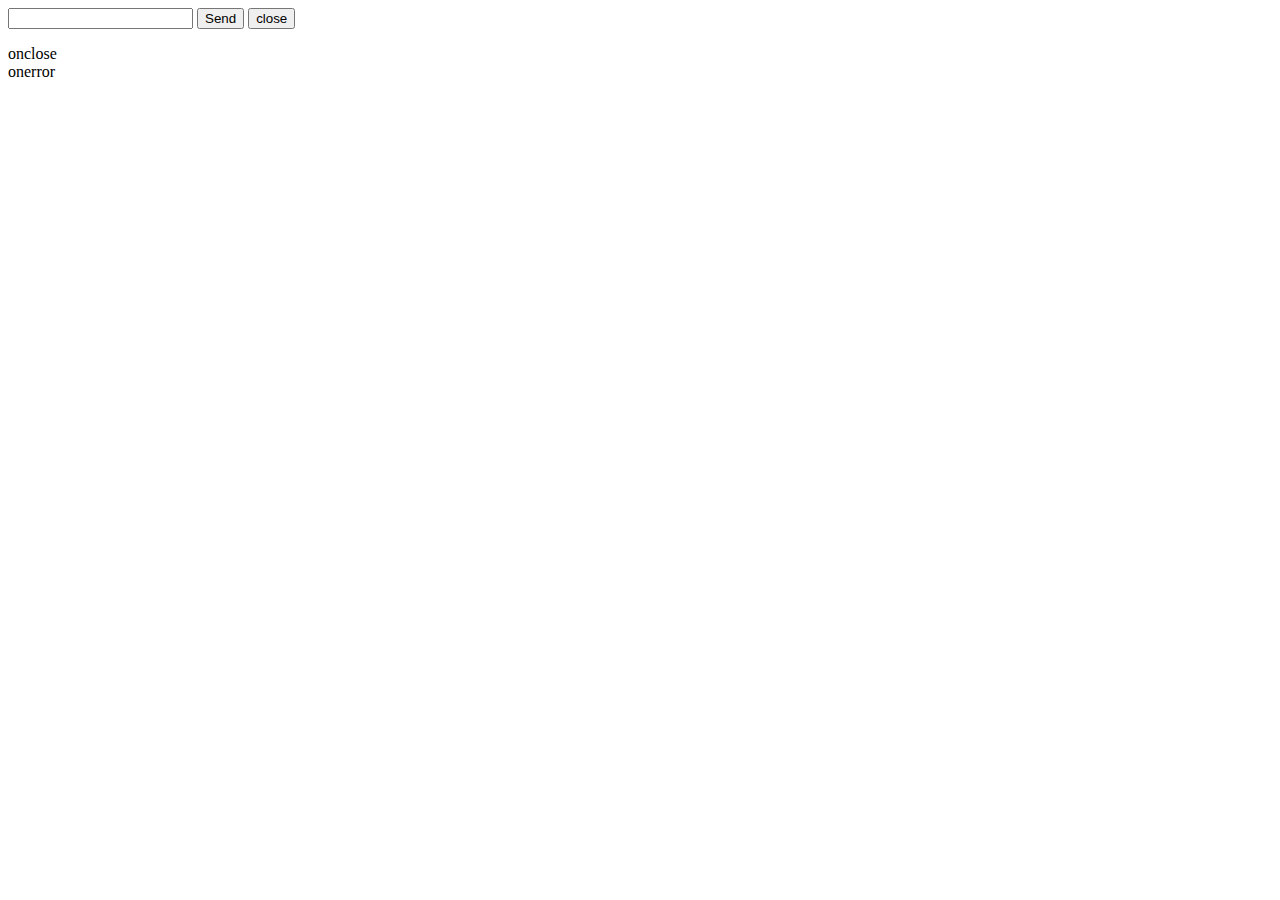
<file: node-server/node_modules/socket.io-client/lib/vendor/web-socket-js/sample.html>
<!--
  Lincense: Public Domain
-->

<html><head>
  <meta http-equiv="Content-Type" content="text/html; charset=utf-8">
  <title>Sample of web_socket.js</title>
  
  <!-- Include these three JS files: -->
  <script type="text/javascript" src="swfobject.js"></script>
  <script type="text/javascript" src="web_socket.js"></script>

  <script type="text/javascript">
    
    // Set URL of your WebSocketMain.swf here:
    WEB_SOCKET_SWF_LOCATION = "WebSocketMain.swf";
    // Set this to dump debug message from Flash to console.log:
    WEB_SOCKET_DEBUG = true;
    
    // Everything below is the same as using standard WebSocket.
    
    var ws;
    
    function init() {

      // Connect to Web Socket.
      // Change host/port here to your own Web Socket server.
      ws = new WebSocket("ws://localhost:10081/");

      // Set event handlers.
      ws.onopen = function() {
        output("onopen");
      };
      ws.onmessage = function(e) {
        // e.data contains received string.
        output("onmessage: " + e.data);
      };
      ws.onclose = function() {
        output("onclose");
      };
      ws.onerror = function() {
        output("onerror");
      };

    }
    
    function onSubmit() {
      var input = document.getElementById("input");
      // You can send message to the Web Socket using ws.send.
      ws.send(input.value);
      output("send: " + input.value);
      input.value = "";
      input.focus();
    }
    
    function onCloseClick() {
      ws.close();
    }
    
    function output(str) {
      var log = document.getElementById("log");
      var escaped = str.replace(/&/, "&amp;").replace(/</, "&lt;").
        replace(/>/, "&gt;").replace(/"/, "&quot;"); // "
      log.innerHTML = escaped + "<br>" + log.innerHTML;
    }

  </script>
</head><body onload="init();">
  <form onsubmit="onSubmit(); return false;">
    <input type="text" id="input">
    <input type="submit" value="Send">
    <button onclick="onCloseClick(); return false;">close</button>
  </form>
  <div id="log"></div>
</body></html>
</file>
<file: node-server/node_modules/socket.io-client/node_modules/uglify-js/docstyle.css>
html { font-family: "Lucida Grande","Trebuchet MS",sans-serif; font-size: 12pt; }
body { max-width: 60em; }
.title  { text-align: center; }
.todo   { color: red; }
.done   { color: green; }
.tag    { background-color:lightblue; font-weight:normal }
.target { }
.timestamp { color: grey }
.timestamp-kwd { color: CadetBlue }
p.verse { margin-left: 3% }
pre {
  border: 1pt solid #AEBDCC;
  background-color: #F3F5F7;
  padding: 5pt;
  font-family: monospace;
  font-size: 90%;
  overflow:auto;
}
pre.src {
  background-color: #eee; color: #112; border: 1px solid #000;
}
table { border-collapse: collapse; }
td, th { vertical-align: top; }
dt { font-weight: bold; }
div.figure { padding: 0.5em; }
div.figure p { text-align: center; }
.linenr { font-size:smaller }
.code-highlighted {background-color:#ffff00;}
.org-info-js_info-navigation { border-style:none; }
#org-info-js_console-label { font-size:10px; font-weight:bold;
  white-space:nowrap; }
.org-info-js_search-highlight {background-color:#ffff00; color:#000000;
  font-weight:bold; }

sup {
  vertical-align: baseline;
  position: relative;
  top: -0.5em;
  font-size: 80%;
}

sup a:link, sup a:visited {
  text-decoration: none;
  color: #c00;
}

sup a:before { content: "["; color: #999; }
sup a:after { content: "]"; color: #999; }

h1.title { border-bottom: 4px solid #000; padding-bottom: 5px; margin-bottom: 2em; }

#postamble {
  color: #777;
  font-size: 90%;
  padding-top: 1em; padding-bottom: 1em; border-top: 1px solid #999;
  margin-top: 2em;
  padding-left: 2em;
  padding-right: 2em;
  text-align: right;
}

#postamble p { margin: 0; }

#footnotes { border-top: 1px solid #000; }

h1 { font-size: 200% }
h2 { font-size: 175% }
h3 { font-size: 150% }
h4 { font-size: 125% }

h1, h2, h3, h4 { font-family: "Bookman",Georgia,"Times New Roman",serif; font-weight: normal; }

@media print {
  html { font-size: 11pt; }
}
</file>
